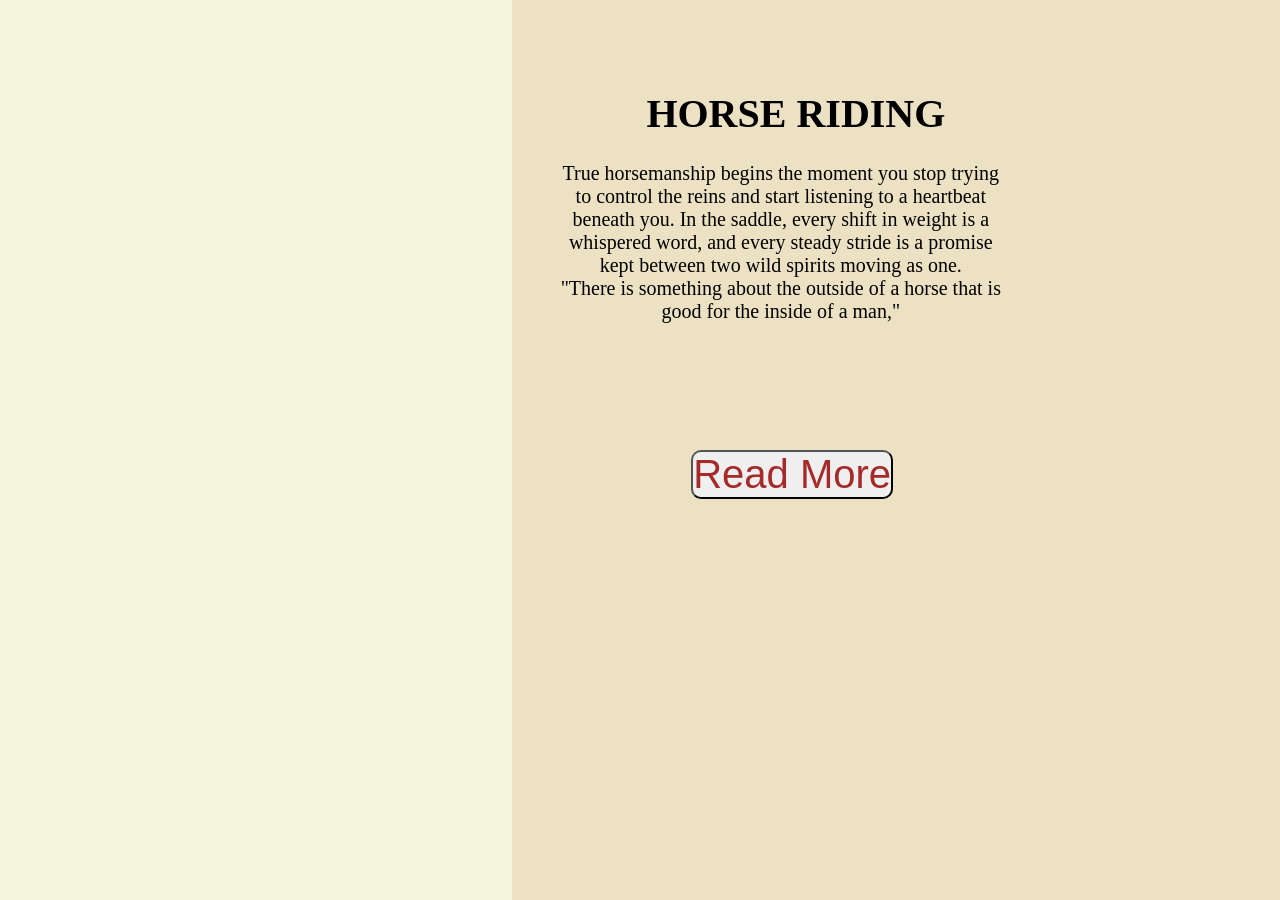
<file: index.html>
<!DOCTYPE html>
<html lang="en">
<head>
    <meta charset="UTF-8">
    <meta name="viewport" content="width=device-width, initial-scale=1.0">
    <title>Document</title>
    <link rel="stylesheet" href="index.css">
</head>
<body>
    <div id="main">
        <div id="content">
            <div id="text">
            <h1>HORSE RIDING </h1>
            <p>True horsemanship begins the moment you stop trying to control the reins and start listening to a 
                heartbeat beneath you. In the saddle, every shift in weight is a whispered word, and every steady
                stride is a promise kept between two wild spirits moving as one. <br>
                "There is something about the outside of a horse that is good for the inside of a man,"</p>
            <button>Read More</button>
            </div>
        </div>
    </div>
</body>
</html>
</file>
<file: index.css>
*{
    margin: 0;
    padding: 0;
    box-sizing: border-box;
}
 
html,body{
    width: 100%;
    height: 100%;
}

#main {
    width: 100%;
    height: 100%;
    background-color: beige;
}

#main #content{
    width: 40%;
    height:100%;
    background-image: url(https://i.pinimg.com/736x/84/9b/75/849b75621d498d812c5fb0dcef7938fe.jpg);
    background-position: center;
    background-size: cover;
}

#content #text{
    position: absolute;
    left: 40%;
    text-align: center;
    width: 70%;
    height: 100%;
    background-color: rgb(236, 225, 194);
}

#text h1{
    position: absolute;
    left: 15%;
    top: 10%;
    font-size: 40px;
    font-weight: 400px;
    font-family: Georgia, 'Times New Roman', Times, serif;
    color:black;
}

#text p{
    position: absolute;
    top: 18%;
    left: 5%;
    width: 50%;
    font-size: 20px;
    font-weight: 200px;
    font-family: cursive;
}

#text button{
    position: absolute;
    top: 50%;
    left: 20%;
    border-radius: 10px;
    color: brown;
    font-size: 40px;
}
</file>
<file: horseriding.css>
*{
    margin: 0;
    padding: 0;
    box-sizing: border-box;
}
 
html,body{
    width: 100%;
    height: 100%;
}

#main {
    width: 100%;
    height: 100%;
    background-color: beige;
}

#main #content{
    width: 40%;
    height:100%;
    background-image: url(https://i.pinimg.com/736x/84/9b/75/849b75621d498d812c5fb0dcef7938fe.jpg);
    background-position: center;
    background-size: cover;
}

#content #text{
    position: absolute;
    left: 40%;
    text-align: center;
    width: 70%;
    height: 100%;
    background-color: rgb(236, 225, 194);
}

#text h1{
    position: absolute;
    left: 15%;
    top: 10%;
    font-size: 40px;
    font-weight: 400px;
    font-family: Georgia, 'Times New Roman', Times, serif;
    color:black;
}

#text p{
    position: absolute;
    top: 18%;
    left: 5%;
    width: 50%;
    font-size: 20px;
    font-weight: 200px;
    font-family: cursive;
}

#text button{
    position: absolute;
    top: 50%;
    left: 20%;
    border-radius: 10px;
    color: brown;
    font-size: 40px;
}
</file>
